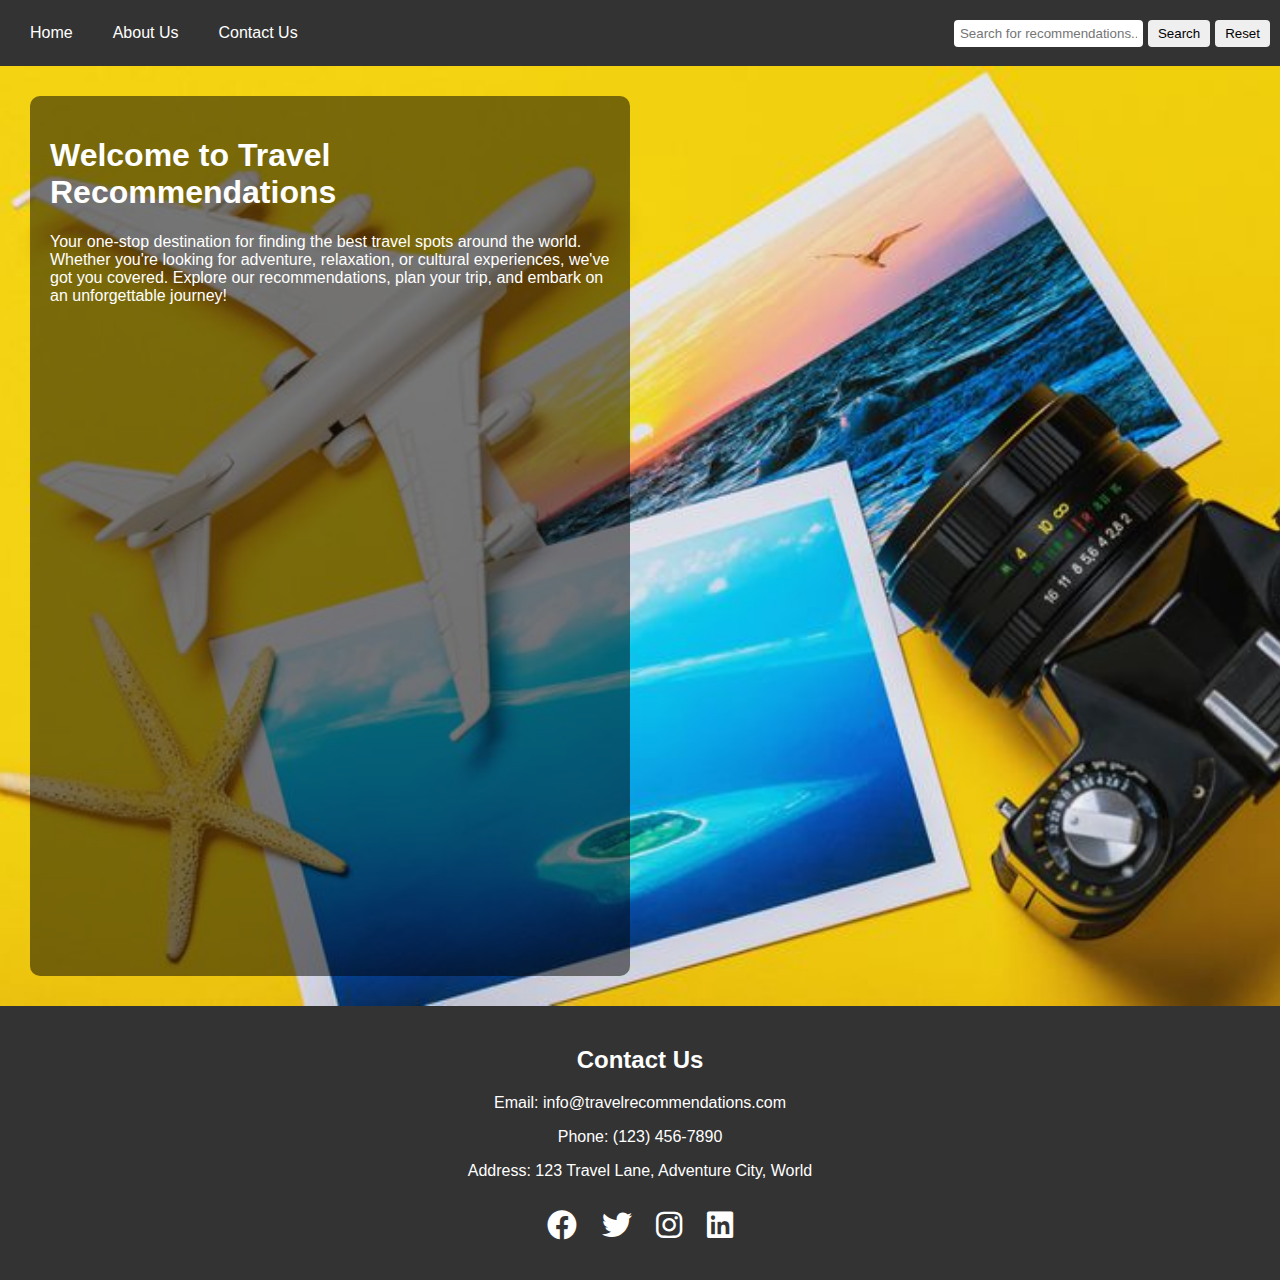
<file: index.html>
<!DOCTYPE html>
<html lang="en">
<head>
    <meta charset="UTF-8">
    <meta name="viewport" content="width=device-width, initial-scale=1.0">
    <title>Travel Recommendations</title>
    <link rel="stylesheet" href="styles.css">
    <link rel="stylesheet" href="https://cdnjs.cloudflare.com/ajax/libs/font-awesome/6.0.0-beta3/css/all.min.css">
</head>
<body>

    <header>
        <nav class="navbar">
            <a href="travel_recommendation.html">Home</a>
            <a href="about.html">About Us</a>
            <a href="contact.html">Contact Us</a>
            <div class="search-container">
                <input type="text" id="searchBar" placeholder="Search for recommendations...">
                <button type="button" onclick="searchFunction()">Search</button>
                <button type="button" onclick="resetFunction()">Reset</button>
            </div>
        </nav>
    </header>

    <main class="background">
        <section class="intro">
            <h1>Welcome to Travel Recommendations</h1>
            <p>Your one-stop destination for finding the best travel spots around the world. Whether you're looking for adventure, relaxation, or cultural experiences, we've got you covered. Explore our recommendations, plan your trip, and embark on an unforgettable journey!</p>
        </section>
        <section class="recommendations-container">
            <!-- Recommendations will be displayed here -->
        </section>
    </main>

    <footer>
        <div class="contact-info">
            <h2>Contact Us</h2>
            <p>Email: info@travelrecommendations.com</p>
            <p>Phone: (123) 456-7890</p>
            <p>Address: 123 Travel Lane, Adventure City, World</p>
        </div>
        <div class="social-media">
            <a href="https://www.facebook.com" target="_blank" aria-label="Facebook" class="fab fa-facebook"></a>
            <a href="https://www.twitter.com" target="_blank" aria-label="Twitter" class="fab fa-twitter"></a>
            <a href="https://www.instagram.com" target="_blank" aria-label="Instagram" class="fab fa-instagram"></a>
            <a href="https://www.linkedin.com" target="_blank" aria-label="LinkedIn" class="fab fa-linkedin"></a>
        </div>
    </footer>

    <script src="travel_recommendation.js"></script>

</body>
</html>
</file>
<file: styles.css>
/* General Styles */
body, html {
    height: 100%;
    margin: 0;
    font-family: Arial, Helvetica, sans-serif;
}

/* Navbar Styles */
.navbar {
    display: flex;
    align-items: center;
    background-color: #333;
    padding: 10px;
}
.item p {
    margin-top: 10px; /* Space between image and description */
    text-align: center; /* Center the description text */
    color: #fff; /* Adjust color if background is dark */
}

.navbar a {
    color: white;
    padding: 14px 20px;
    text-decoration: none;
    text-align: center;
}

.navbar a:hover {
    background-color: #ddd;
    color: black;
}

.search-container {
    margin-left: auto;
    display: flex;
    align-items: center;
}

.search-container input[type="text"] {
    padding: 6px;
    border: none;
    border-radius: 4px;
}

.search-container button {
    padding: 6px 10px;
    margin-left: 5px;
    border: none;
    border-radius: 4px;
    cursor: pointer;
}

.search-container button:hover {
    background-color: #ddd;
}

/* Background and Main Content Styles */
.background {
    display: flex;
    justify-content: space-between; /* Create space between sections */
    padding: 20px;
    position: relative; /* Relative positioning for absolute elements */
    background-image: url('travel-agent-GettyImages-1211719627-4b924cc562fe4ab4b137b6e4ea9d401d.jpg');
    height: 100%;
    background-position: center;
    background-repeat: no-repeat;
    background-size: cover;
    color: white;
    display: grid;
    grid-template-columns: 1fr 1fr; 

}

.intro, .company-info, .mission-vision, .team, .contact-form {
    background-color: rgba(0, 0, 0, 0.5);
    padding: 20px;
    border-radius: 10px;
    margin: 10px;
}

/* Social Media Styles */
.social-media {
    margin-top: 20px;
}

.social-media a {
    padding: 10px;
    font-size: 30px;
    color: white;
    text-decoration: none;
}

.social-media a:hover {
    color: #ddd;
}

.about-us {
    padding: 20px;
    background-color: #f4f4f4;
    color: #333;
}

.company-info, .mission-vision, .team, .contact-info {
    margin-bottom: 20px;
}

.team {
    display: grid;
    grid-template-columns: repeat(4, 1fr);
    gap: 20px;
    margin: 20px;
}

.team-member {
    background-color: #fff;
    padding: 20px;
    border-radius: 10px;
    box-shadow: 0 0 10px rgba(0, 0, 0, 0.1);
    text-align: center;
}

.team-member img {
    width: 50px;
    height: 50px;
    border-radius: 50%;
    margin-bottom: 10px;
}

/* Contact Form Styles */
.contact-form {
    max-width: 600px;
    width: 100%;
    background-color: rgba(255, 255, 255, 0.8);
    padding: 30px;
    border-radius: 10px;
    box-shadow: 0 0 15px rgba(0, 0, 0, 0.2);
}

.contact-form form {
    display: flex;
    flex-direction: column;
}

.contact-form label {
    margin: 10px 0 5px;
    font-weight: bold;
    color: #333;
}

.contact-form input, .contact-form textarea {
    padding: 15px;
    border-radius: 5px;
    border: 1px solid #ccc;
    margin-bottom: 15px;
    font-size: 16px;
}

.contact-form button {
    padding: 15px 20px;
    border: none;
    border-radius: 5px;
    background-color: #333;
    color: white;
    cursor: pointer;
    font-size: 16px;
    transition: background-color 0.3s;
}

.contact-form button:hover {
    background-color: #555;
}

footer {
    background-color: #333;
    color: white;
    padding: 20px;
    text-align: center;
}

footer .contact-info, footer .social-media {
    margin-bottom: 10px;
}

/* Add styles for the dynamically generated content */
.recommendations-container {
    flex: 1;
  
    justify-content: space-around;
}

.item {
    border: 1px solid #ddd;
    border-radius: 4px;
    padding: 16px;
    margin: 8px;
    max-width: 300px;
}

.item img {
    width: 100%;
    height: auto;
    border-radius: 4px;
}

.loading-indicator {
    font-size: 1.2em;
    color: #333;
    text-align: center;
    margin: 20px 0;
}

.error-message {
    color: red;
    text-align: center;
    font-weight: bold;
    margin: 20px 0;
}

/* Styles for the image box */
.image-box {
    flex: 1;
    width: 1200px; /* Width of the box */
    height: 400px; /* Height of the box */
    border: 2px solid #ddd; /* Border around the box */
    border-radius: 8px; /* Rounded corners */
    overflow: hidden; /* Prevent overflow */
    box-shadow: 0 4px 8px rgba(0, 0, 0, 0.2); /* Shadow for visibility */
    display: flex;
    flex-direction: column; /* Stack images vertically */
}

.image-box img {
    width: 100%;
    height: 50%; /* Adjust height to fit two images in the box */
    object-fit: cover; /* Cover the box while maintaining aspect ratio */
}

/* Media Queries */
@media (max-width: 1024px) {
    .team {
        grid-template-columns: repeat(2, 1fr);
    }
}

@media (max-width: 768px) {
    .team {
        grid-template-columns: 1fr;
    }
}
</file>
